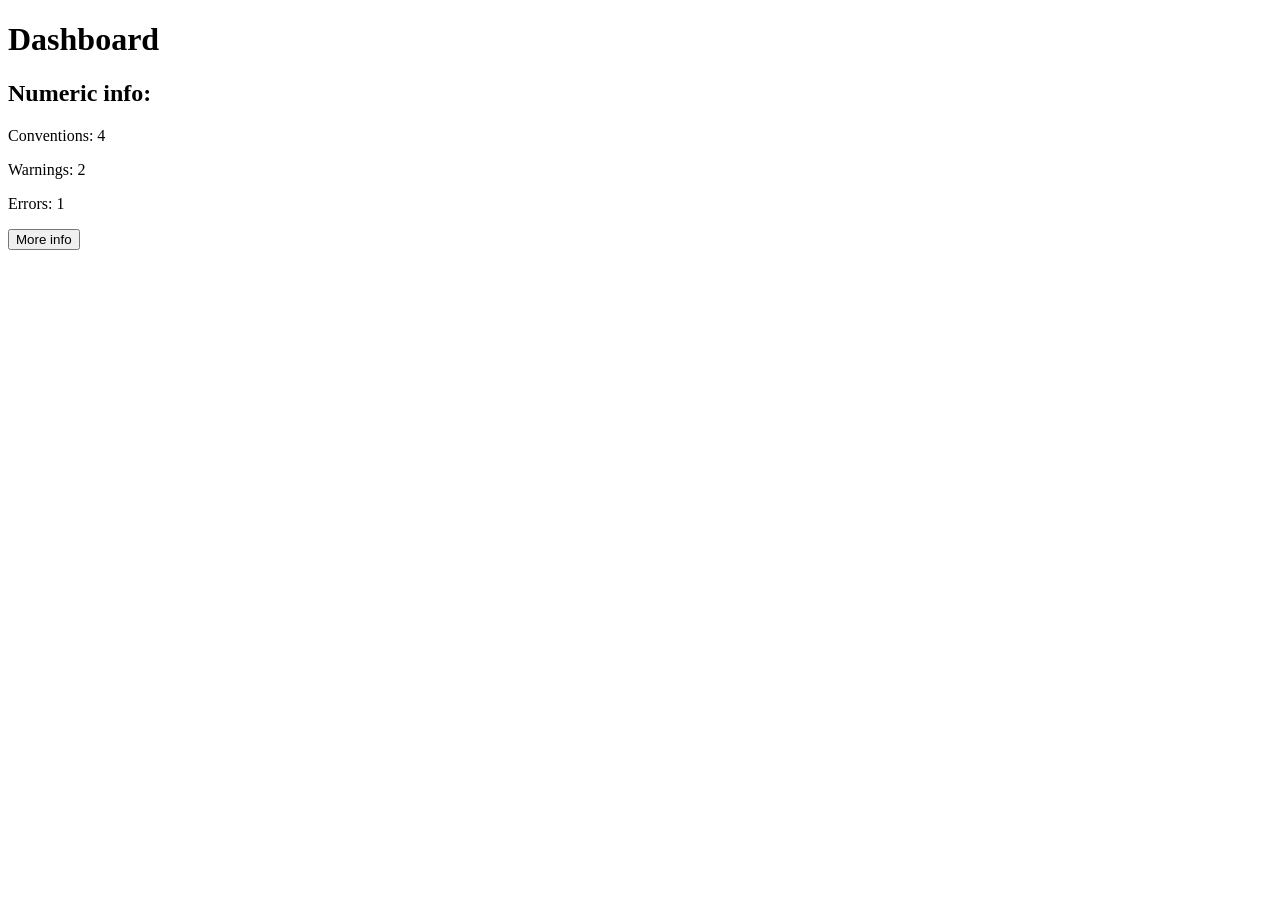
<file: dashboard/index.html>
<!DOCTYPE html>
<html>
<head>
    <title>Dashboard</title>
</head>

<body>
        <h1> Dashboard </h1>

        <div> <h2>Numeric info:</h2>
            <p>Conventions: <span id="conventions"></span></p>
            <p>Warnings: <span id="warnings"></span></p>
            <p>Errors: <span id="errors"></span></p>
            <a href="numericInfo/numericInfo.html">
                <button>More info</button>
            </a>
        </div>
        
        <script type="module" src="dashboard.js"></script>

</body>
</html>
</file>
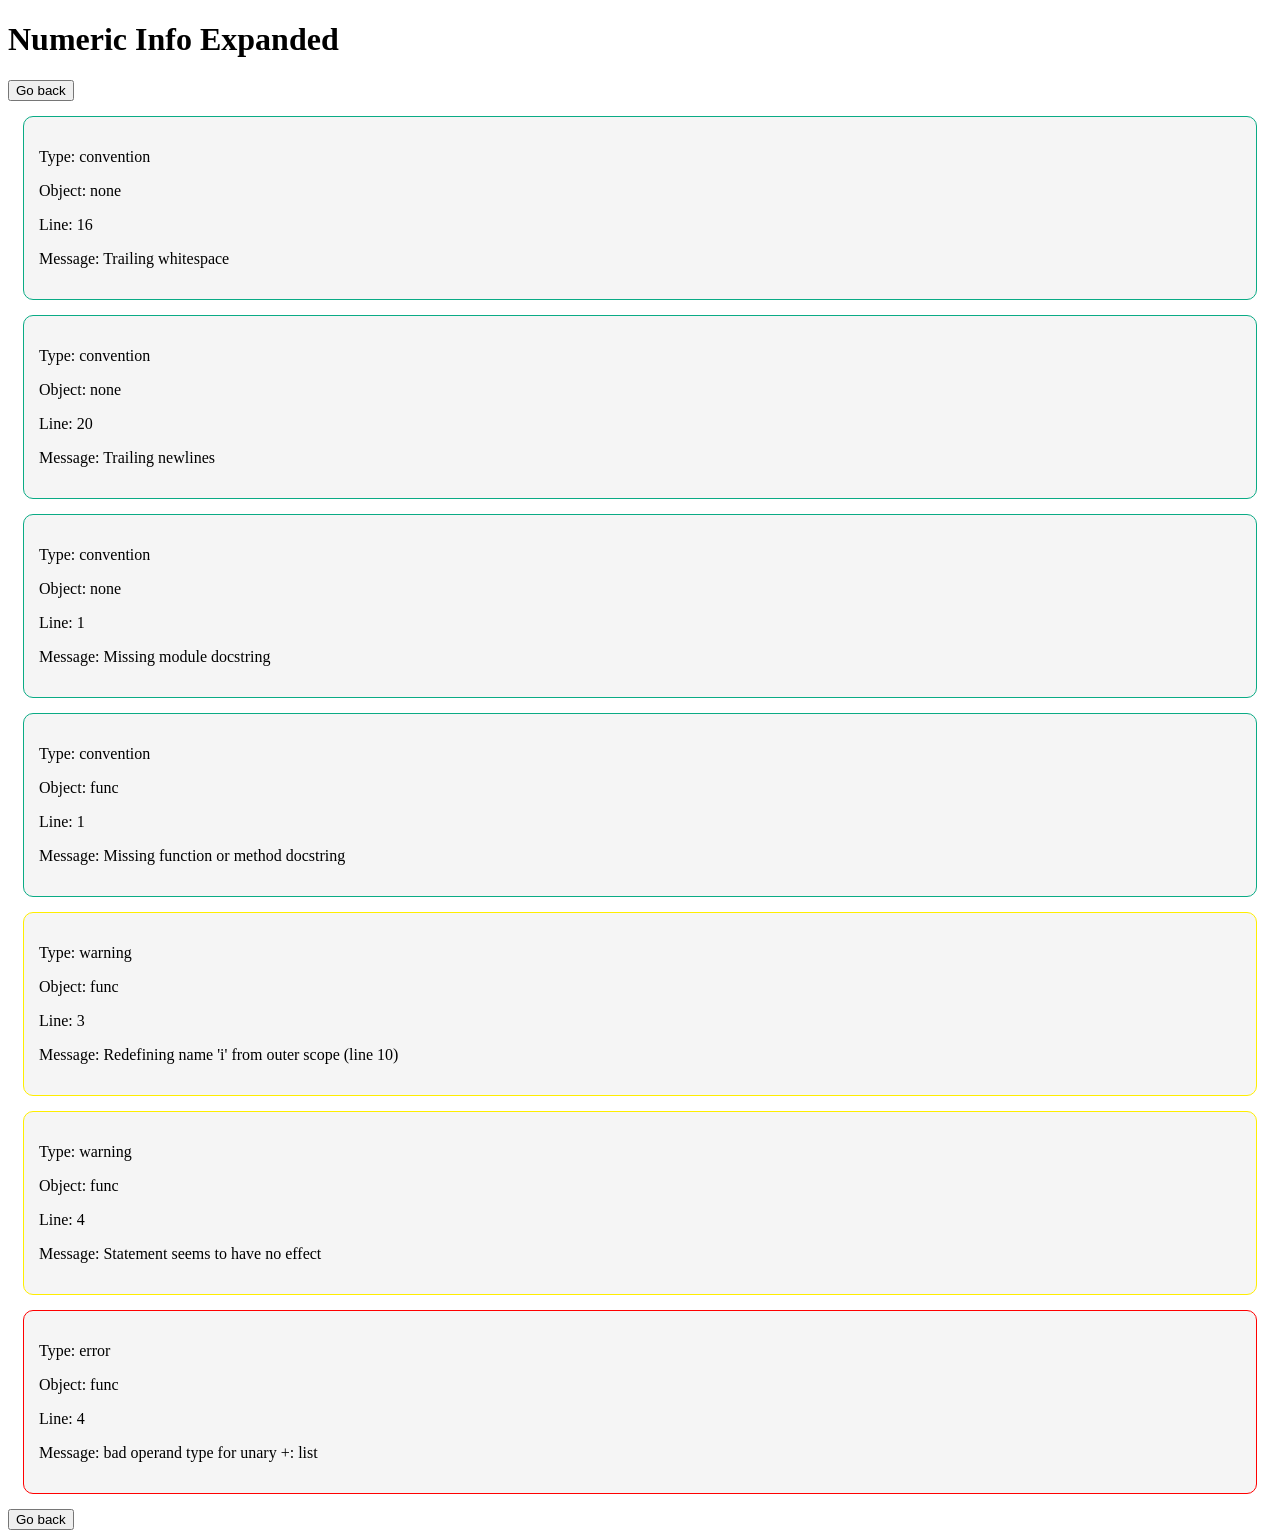
<file: dashboard/numericInfo/numericInfo.html>
<!DOCTYPE html>
<html>
<head>
    <title> Numeric Info Expanded </title>
    <link rel="stylesheet" href="./numericInfoStyle.css">
</head>


<body>
    <h1> Numeric Info Expanded </h1>

    <a href="../index.html">
        <button>Go back</button>
    </a>

    <div id="frame"></div>

    
    <a href="../index.html">
        <button>Go back</button>
    </a>

    <script type="module" src="./numericInfo.js"></script>

</body>
</html>
</file>
<file: dashboard/numericInfo/numericInfoStyle.css>
.convention{
    border: 1px solid #0aab85;
    border-radius: 10px;
    padding: 15px;
    margin: 15px;
    background-color: #f5f5f5;
}

.error{
    border: 1px solid #ff0000;
    border-radius: 10px;
    padding: 15px;
    margin: 15px;
    background-color: #f5f5f5;
}

.warning{
    border: 1px solid #ffee00;
    border-radius: 10px;
    padding: 15px;
    margin: 15px;
    background-color: #f5f5f5;
}
</file>
